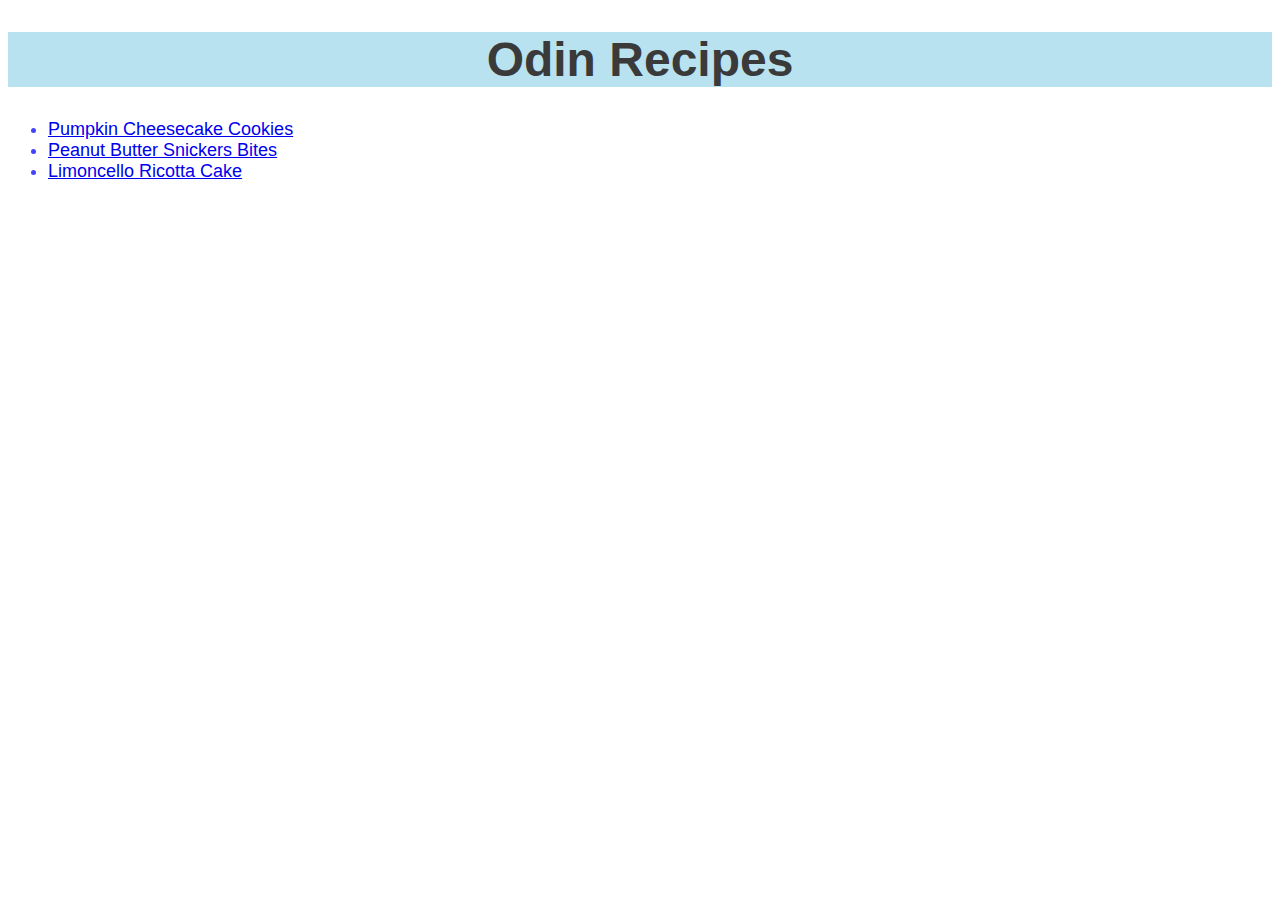
<file: index.html>
<!DOCTYPE html>
<html lang="en">
<head>
    <meta charset="UTF-8">
    <meta name="viewport" content="width=device-width, initial-scale=1.0">
    <title>Odin Recipes</title>
    <link rel="stylesheet" href="./styles.css"/>
</head>
<body>
    <h1 class="title">Odin Recipes</h1>
    <ul>
        <li class="link"><a href="recipes/cookies.html">Pumpkin Cheesecake Cookies</a></li>
        <li class="link"><a href="recipes/snickers.html">Peanut Butter Snickers Bites</a></li>
        <li class="link"><a href="recipes/cake.html">Limoncello Ricotta Cake</a></li>
    </ul>
</body>
</html>
</file>
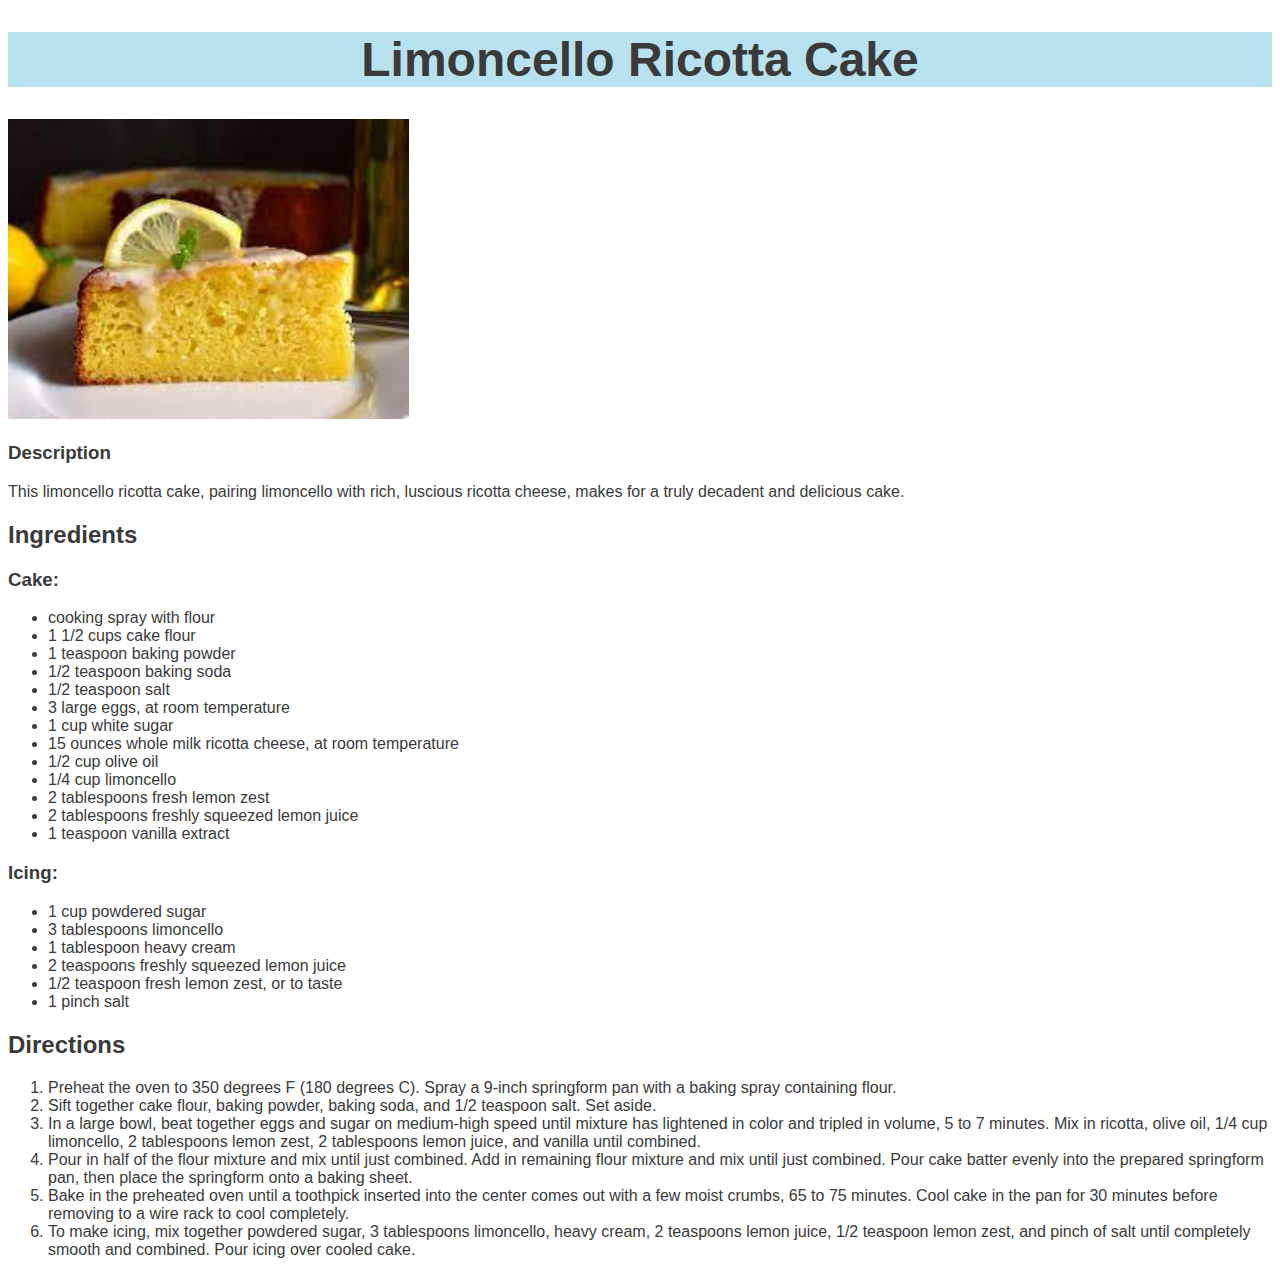
<file: recipes/cake.html>
<!DOCTYPE html>
<html lang="en">
<head>
    <meta charset="UTF-8">
    <meta name="viewport" content="width=device-width, initial-scale=1.0">
    <title>Limoncello Ricotta Cake</title>
    <link rel="stylesheet" href="../styles.css"/>
</head>

<body>
    <h1 class="title">Limoncello Ricotta Cake</h1>
    <img src="../images/cake.jpeg" alt="Limoncello Ricotta Cake" height="300" width="auto">

    <h3>Description</h3>
    <p>This limoncello ricotta cake, pairing limoncello with rich, luscious ricotta cheese, makes for a truly decadent and delicious cake.</p>

    <h2>Ingredients</h2>
    <h3>Cake:</h3>
    <ul>
        <li>cooking spray with flour</li>
        <li>1 1/2 cups cake flour</li>
        <li>1 teaspoon baking powder</li>
        <li>1/2 teaspoon baking soda</li>
        <li>1/2 teaspoon salt</li>
        <li>3 large eggs, at room temperature</li>
        <li>1 cup white sugar</li>
        <li>15 ounces whole milk ricotta cheese, at room temperature</li>
        <li>1/2 cup olive oil</li>
        <li>1/4 cup limoncello</li>
        <li>2 tablespoons fresh lemon zest</li>
        <li>2 tablespoons freshly squeezed lemon juice</li>
        <li>1 teaspoon vanilla extract</li>
    </ul>
    <h3>Icing:</h3>
    <ul>
        <li>1 cup powdered sugar</li>
        <li>3 tablespoons limoncello</li>
        <li>1 tablespoon heavy cream</li>
        <li>2 teaspoons freshly squeezed lemon juice</li>
        <li>1/2 teaspoon fresh lemon zest, or to taste</li>
        <li>1 pinch salt</li>
    </ul>
    <h2>Directions</h2>
    <ol>
        <li>Preheat the oven to 350 degrees F (180 degrees C). Spray a 9-inch springform pan with a baking spray containing flour.</li>
        <li>Sift together cake flour, baking powder, baking soda, and 1/2 teaspoon salt. Set aside.</li>
        <li>In a large bowl, beat together eggs and sugar on medium-high speed until mixture has lightened in color and tripled in volume, 5 to 7 minutes. Mix in ricotta, olive oil, 1/4 cup limoncello, 2 tablespoons lemon zest, 2 tablespoons lemon juice, and vanilla until combined.</li>
        <li>Pour in half of the flour mixture and mix until just combined. Add in remaining flour mixture and mix until just combined. Pour cake batter evenly into the prepared springform pan, then place the springform onto a baking sheet.</li>
        <li>Bake in the preheated oven until a toothpick inserted into the center comes out with a few moist crumbs, 65 to 75 minutes. Cool cake in the pan for 30 minutes before removing to a wire rack to cool completely.</li>
        <li>To make icing, mix together powdered sugar, 3 tablespoons limoncello, heavy cream, 2 teaspoons lemon juice, 1/2 teaspoon lemon zest, and pinch of salt until completely smooth and combined. Pour icing over cooled cake.</li>
    </ol>
</body>
</html>
</file>
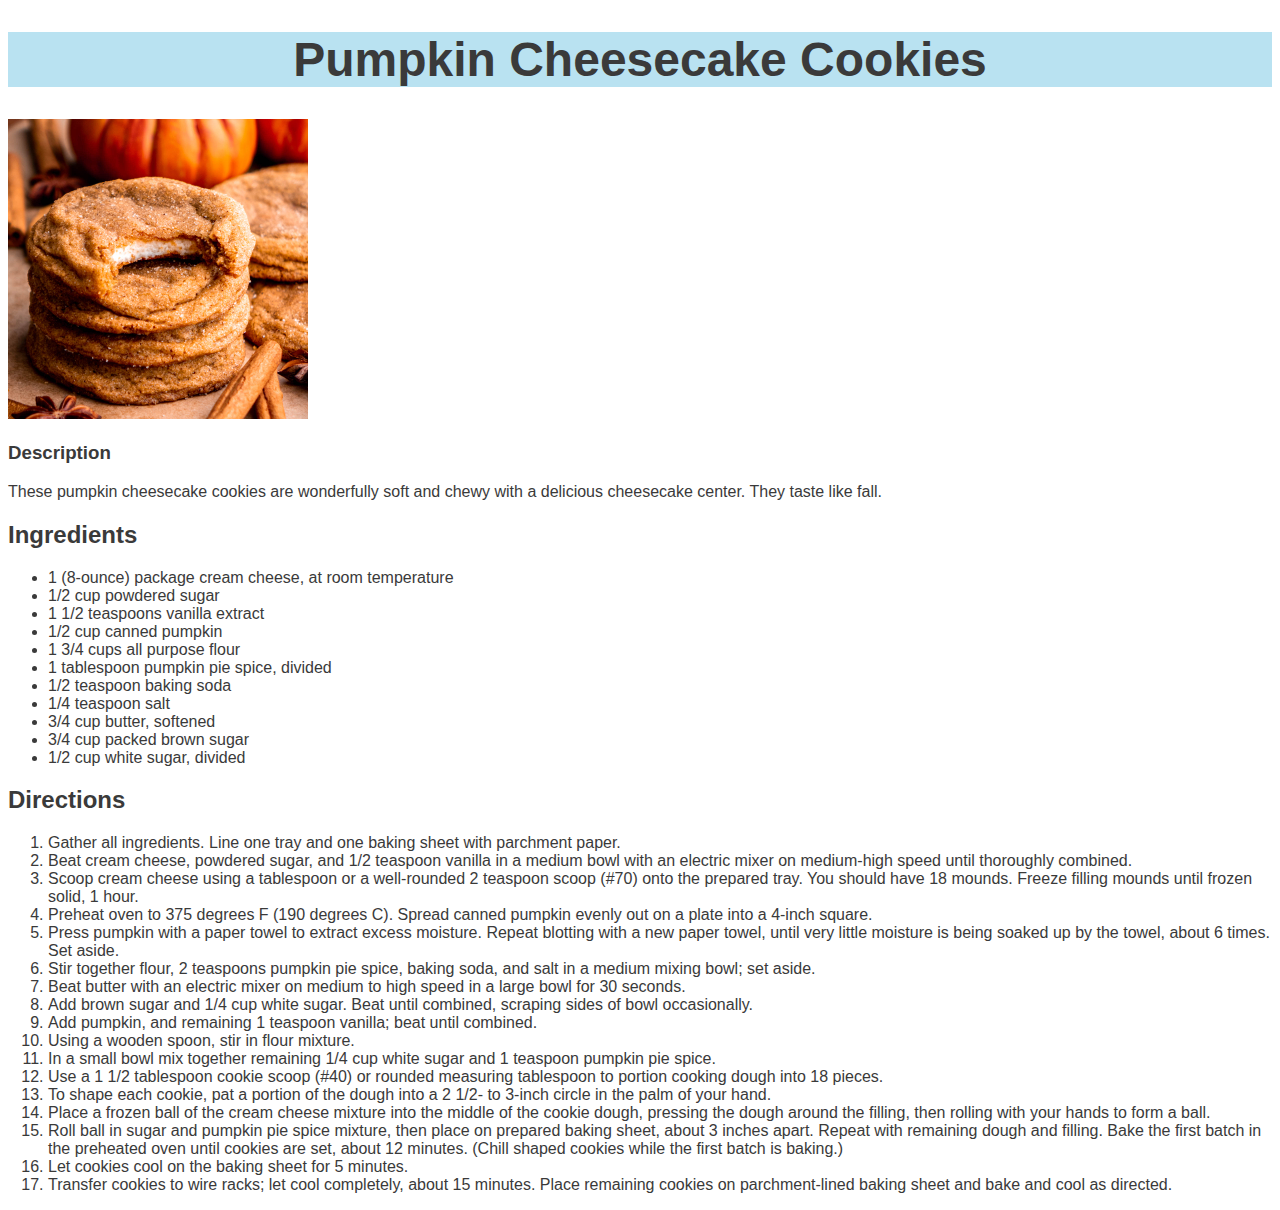
<file: recipes/cookies.html>
<!DOCTYPE html>
<html lang="en">
<head>
    <meta charset="UTF-8">
    <meta name="viewport" content="width=device-width, initial-scale=1.0">
    <title>Pumpkin Cheesecake Cookies</title>
    <link rel="stylesheet" href="../styles.css"/>
</head>

<body>
    <h1 class="title">Pumpkin Cheesecake Cookies</h1>
    <img src="../images/pumpkin-cookies.jpg" alt="Pumpking Cheesecake Cookies" height="300" width="auto"> 
    
    <h3>Description</h3>
    <p>These pumpkin cheesecake cookies are wonderfully soft and chewy with a delicious cheesecake center. They taste like fall.</p>  
    
    <h2>Ingredients</h2>
    <ul>
        <li>1 (8-ounce) package cream cheese, at room temperature</li>
        <li>1/2 cup powdered sugar</li>
        <li>1 1/2 teaspoons vanilla extract</li>
        <li>1/2 cup canned pumpkin</li>   
        <li>1 3/4 cups all purpose flour</li>
        <li>1 tablespoon pumpkin pie spice, divided</li>
        <li>1/2 teaspoon baking soda</li>
        <li>1/4 teaspoon salt</li>
        <li>3/4 cup butter, softened</li>
        <li>3/4 cup packed brown sugar</li>
        <li>1/2 cup white sugar, divided</li>
    </ul>

    <h2>Directions</h2>
    <ol>
        <li>Gather all ingredients. Line one tray and one baking sheet with parchment paper.</li>
        <li>Beat cream cheese, powdered sugar, and 1/2 teaspoon vanilla in a medium bowl with an electric mixer on medium-high speed until thoroughly combined.</li>
        <li>Scoop cream cheese using a tablespoon or a well-rounded 2 teaspoon scoop (#70) onto the prepared tray. You should have 18 mounds. Freeze filling mounds until frozen solid, 1 hour.</li>
        <li>Preheat oven to 375 degrees F (190 degrees C). Spread canned pumpkin evenly out on a plate into a 4-inch square.</li>
        <li>Press pumpkin with a paper towel to extract excess moisture. Repeat blotting with a new paper towel, until very little moisture is being soaked up by the towel, about 6 times. Set aside.</li>
        <li>Stir together flour, 2 teaspoons pumpkin pie spice, baking soda, and salt in a medium mixing bowl; set aside.</li>
        <li>Beat butter with an electric mixer on medium to high speed in a large bowl for 30 seconds.</li>
        <li>Add brown sugar and 1/4 cup white sugar. Beat until combined, scraping sides of bowl occasionally.</li>
        <li>Add pumpkin, and remaining 1 teaspoon vanilla; beat until combined.</li>
        <li>Using a wooden spoon, stir in flour mixture.</li>
        <li>In a small bowl mix together remaining 1/4 cup white sugar and 1 teaspoon pumpkin pie spice.</li>
        <li>Use a 1 1/2 tablespoon cookie scoop (#40) or rounded measuring tablespoon to portion cooking dough into 18 pieces.</li>
        <li>To shape each cookie, pat a portion of the dough into a 2 1/2- to 3-inch circle in the palm of your hand.</li>
        <li>Place a frozen ball of the cream cheese mixture into the middle of the cookie dough, pressing the dough around the filling, then rolling with your hands to form a ball.</li>
        <li>Roll ball in sugar and pumpkin pie spice mixture, then place on prepared baking sheet, about 3 inches apart. Repeat with remaining dough and filling. Bake the first batch in the preheated oven until cookies are set, about 12 minutes. (Chill shaped cookies while the first batch is baking.)</li>
        <li>Let cookies cool on the baking sheet for 5 minutes.</li>
        <li>Transfer cookies to wire racks; let cool completely, about 15 minutes. Place remaining cookies on parchment-lined baking sheet and bake and cool as directed.</li>
    </ol>
</body>

</html>
</file>
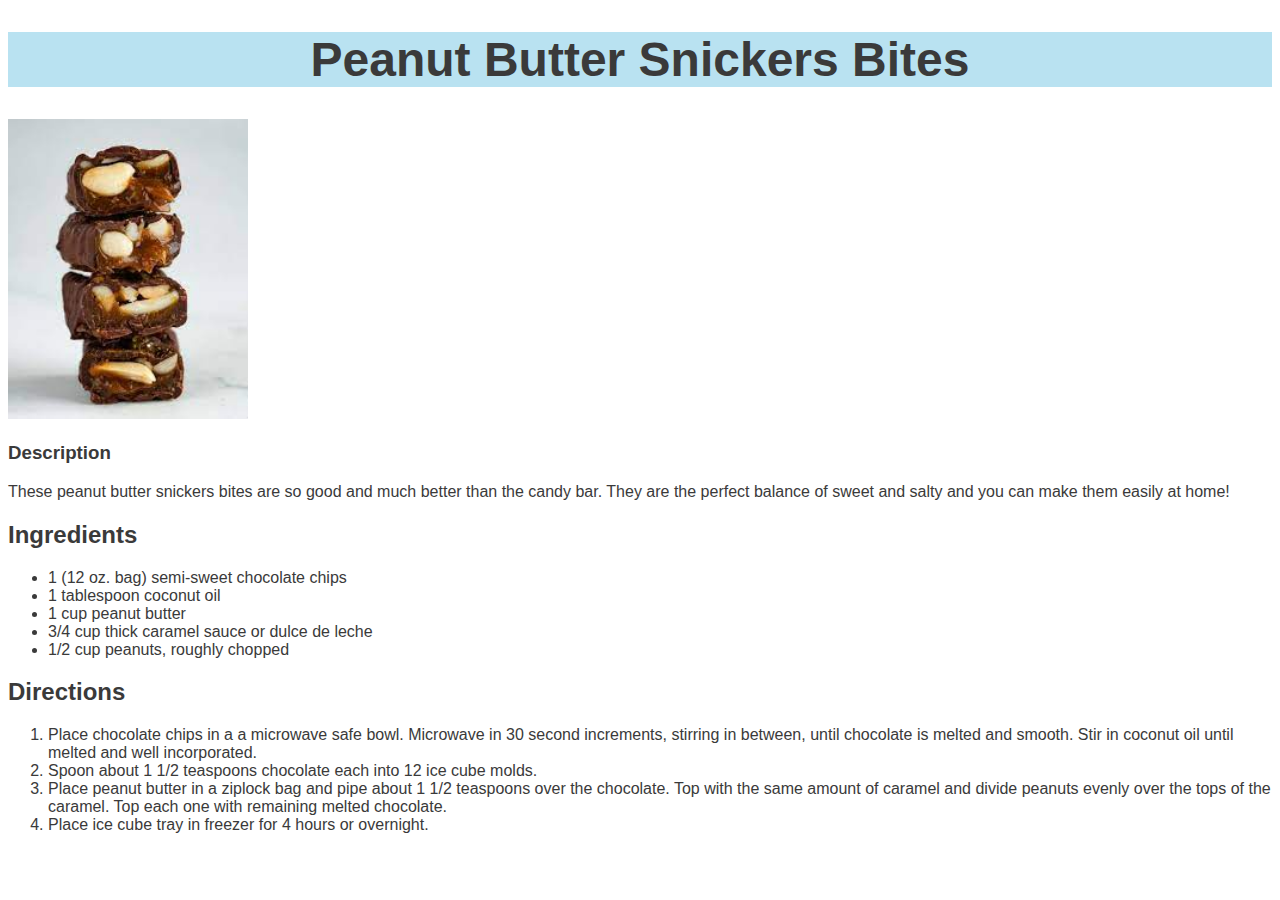
<file: recipes/snickers.html>
<!DOCTYPE html>
<html lang="en">
<head>
    <meta charset="UTF-8">
    <meta name="viewport" content="width=device-width, initial-scale=1.0">
    <title>Peanut Butter Snickers Bites</title>
    <link rel="stylesheet" href="../styles.css"/>
</head>

<body>
    <h1 class="title">Peanut Butter Snickers Bites</h1>
    <img src="../images/snickers.jpeg" alt="Peanut Butter Snickers Bites" height="300" width="auto">

    <h3>Description</h3>
    <p>These peanut butter snickers bites are so good and much better than the candy bar. They are the perfect balance of sweet and salty and you can make them easily at home!</p>

    <h2>Ingredients</h2>
    <ul>
        <li>1 (12 oz. bag) semi-sweet chocolate chips</li>
        <li>1 tablespoon coconut oil</li>
        <li>1 cup peanut butter</li>
        <li>3/4 cup thick caramel sauce or dulce de leche</li>
        <li>1/2 cup peanuts, roughly chopped</li>
    </ul>

    <h2>Directions</h2>
    <ol>
        <li>Place chocolate chips in a a microwave safe bowl. Microwave in 30 second increments, stirring in between, until chocolate is melted and smooth. Stir in coconut oil until melted and well incorporated.</li>
        <li>Spoon about 1 1/2 teaspoons chocolate each into 12 ice cube molds.</li>
        <li>Place peanut butter in a ziplock bag and pipe about 1 1/2 teaspoons over the chocolate.  Top with the same amount of caramel and divide peanuts evenly over the tops of the caramel. Top each one with remaining melted chocolate.</li>
        <li>Place ice cube tray in freezer for 4 hours or overnight.</li>
    </ol>
</body>

</html>
</file>
<file: styles.css>
.title {
    font-size: 300%;
    color: rgb(58, 58, 58);
    background-color: rgb(185, 226, 241);
    text-align: center;
}

.link {
    font-size: large;
    color: rgb(67, 67, 255);
}

body {
    font-family: Arial, Helvetica, sans-serif;
    color: rgb(58, 58, 58);;
}
</file>
